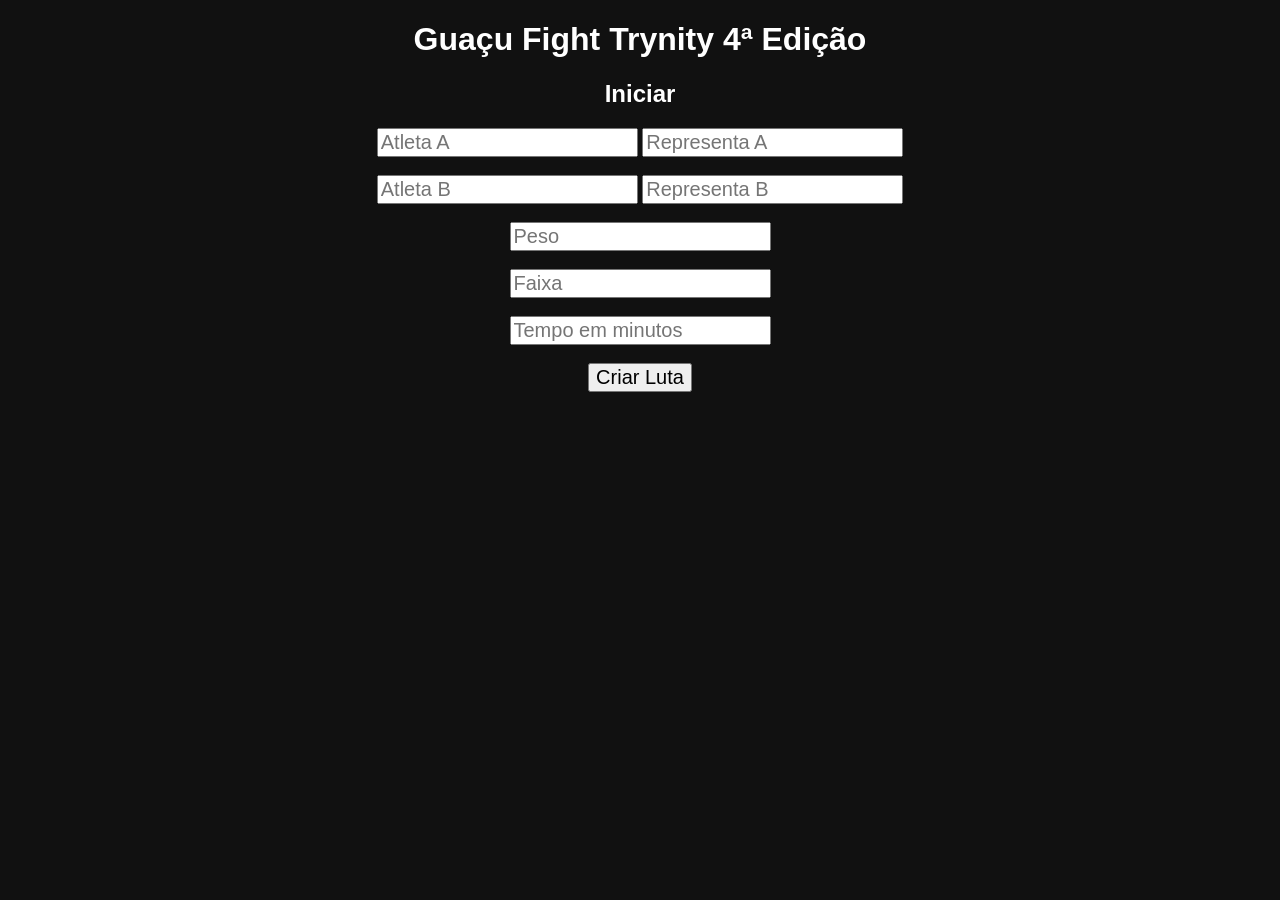
<file: ScoreBoard/scoreboard.html>
<!DOCTYPE html>
<html>

<head>
  <title>Guaçu Fight Trynity 4ª Edição</title>
  <link rel="stylesheet" href="style.css">
</head>

<body>
  <h1>Guaçu Fight Trynity 4ª Edição</h1>

  <!-- ================= SETUP SCREEN ================= -->

  <div id="setupScreen">
    <h2>Iniciar</h2>

    <div>
      <input id="setupNameA" placeholder="Atleta A">
      <input id="setupRepresentaA" placeholder="Representa A">
    </div>
    <br>
    <div>
      <input id="setupNameB" placeholder="Atleta B">
      <input id="setupRepresentaB" placeholder="Representa B">
    </div>
    <br>
    <div>
      <input id="setupPeso" placeholder="Peso">
    </div>
    <br>
    <div>
      <input id="setupFaixa" placeholder="Faixa">
    </div>
    <br>
    <div>
      <input id="setupTime" placeholder="Tempo em minutos">
    </div>
    <br>
    <button onclick="createMatch()">Criar Luta</button>
  </div>

  <!-- ================= SCOREBOARD ================= -->

  <div id="scoreboard" style="display:none;">

    <div class="timer" id="timer">00:00</div>

    <div class="timer-controls">
      <button class="control-btn start-btn" onclick="startTimer()">Start</button>
      <button class="control-btn pause-btn" onclick="pauseTimer()">Pause</button>
      <button class="control-btn reset-btn" onclick="confirmReset()">Reset</button>
    </div>

    <div class="container">

      <div class="fighter blue" id="fighterA">

        <div class="controls">
          <button class="submit-btn" onclick="winBySubmission('A')">Finalização</button>
        </div>
        </br>

        <h1 id="nameA">
          </h2>
          <div class="score"> <span id="scoreA">0</span></div>
          <div class="advpen">Vantagem: <span id="advA">0</span></div>
          <div class="advpen">Punição: <span id="penA">0</span></div>

          <div class="controls">
            <button class="positive-btn" onclick="addPoints('A',2)">+2</button>
            <button class="positive-btn" onclick="addPoints('A',3)">+3</button>
            <button class="positive-btn" onclick="addPoints('A',4)">+4</button>
          </div>

          <div class="controls">
            <button class="negative-btn" onclick="subtractPoints('A',2)">-2</button>
            <button class="negative-btn" onclick="subtractPoints('A',3)">-3</button>
            <button class="negative-btn" onclick="subtractPoints('A',4)">-4</button>
          </div>
          <div class="controls">
            <button class="positive-btn" onclick="addAdv('A')">Vantagem +</button>
            <button class="positive-btn" onclick="addPen('A')">Punição +</button>
          </div>
          <div class="controls">
            <button class="negative-btn" onclick="subAdv('A')">Vantagem -</button>
            <button class="negative-btn" onclick="subPen('A')">Punição -</button>
          </div>
      </div>

      <div class="fighter red" id="fighterB">
        <div class="controls">
          <button class="submit-btn" onclick="winBySubmission('B')">Finalização</button>
        </div>
        </br>

        <h1 id="nameB">
          </h2>
          <div class="score"><span id="scoreB">0</span></div>
          <div class="advpen">Vantagem: <span id="advB">0</span></div>
          <div class="advpen">Punição: <span id="penB">0</span></div>

          <div class="controls">
            <button class="positive-btn" onclick="addPoints('B',2)">+2</button>
            <button class="positive-btn" onclick="addPoints('B',3)">+3</button>
            <button class="positive-btn" onclick="addPoints('B',4)">+4</button>
          </div>

          <div class="controls">
            <button class="negative-btn" onclick="subtractPoints('B',2)">-2</button>
            <button class="negative-btn" onclick="subtractPoints('B',3)">-3</button>
            <button class="negative-btn" onclick="subtractPoints('B',4)">-4</button>
          </div>
          <div class="controls">
            <button class="positive-btn" onclick="addAdv('B')">Vantagem +</button>
            <button class="positive-btn" onclick="addPen('B')">Punição +</button>
          </div>
          <div class="controls">
            <button class="negative-btn" onclick="subAdv('B')">Vantagem -</button>
            <button class="negative-btn" onclick="subPen('B')">Punição -</button>
          </div>
      </div>

    </div>

  </div>

  <script src="script.js"></script>

</body>

</html>
</file>
<file: ScoreBoard/style.css>
body {
  font-family: Arial, sans-serif;
  background: #111;
  color: white;
  text-align: center;
}

input {
  font-size: 20px;
}

button {
  font-size: 20px;
}

.container {
  display: flex;
  justify-content: space-around;
  margin-top: 20px;
}

.fighter {
  width: 40%;
  padding: 20px;
  border-radius: 10px;
}

.blue {
  background: #7b9bfc;
}

.red {
  background: #fa8282;
}

.score {
  font-size: 80px;
  margin: 10px 0;
}

.advpen {
  font-size: 40px;
  margin: 10px 0;
}

.controls button {
  margin: 5px;
  padding: 10px 15px;
  font-size: 16px;
}

.timer {
  font-size: 60px;
  margin-top: 20px;
}

.winner {
  border: 5px solid gold;
}

.positive-btn {
  background-color: #ffd700;
  color: black;
  font-weight: bold;
}

.negative-btn {
  background-color: #f30a0a;
  color: white;
  font-weight: bold;
}

.timer-controls {
  margin-top: 15px;
  display: flex;
  justify-content: center;
  gap: 20px;
  /* space between buttons */
}

.control-btn {
  font-size: 22px;
  padding: 15px 35px;
  border: none;
  border-radius: 8px;
  cursor: pointer;
  font-weight: bold;
}

.start-btn {
  background-color: #4CAF50;
  color: white;
}

.pause-btn {
  background-color: #f39c12;
  color: white;
}

.reset-btn {
  background-color: #e74c3c;
  color: white;
}

.control-btn:hover {
  opacity: 0.85;
}

.submit-btn {
  background-color: gold;
  color: black;
  font-size: 20px;
  font-weight: bold;
  padding: 12px 20px;
  margin-top: 10px;
  border-radius: 8px;
  cursor: pointer;
  float: right;
}

.public-view .container {
  flex-direction: row-reverse;
}
</file>
